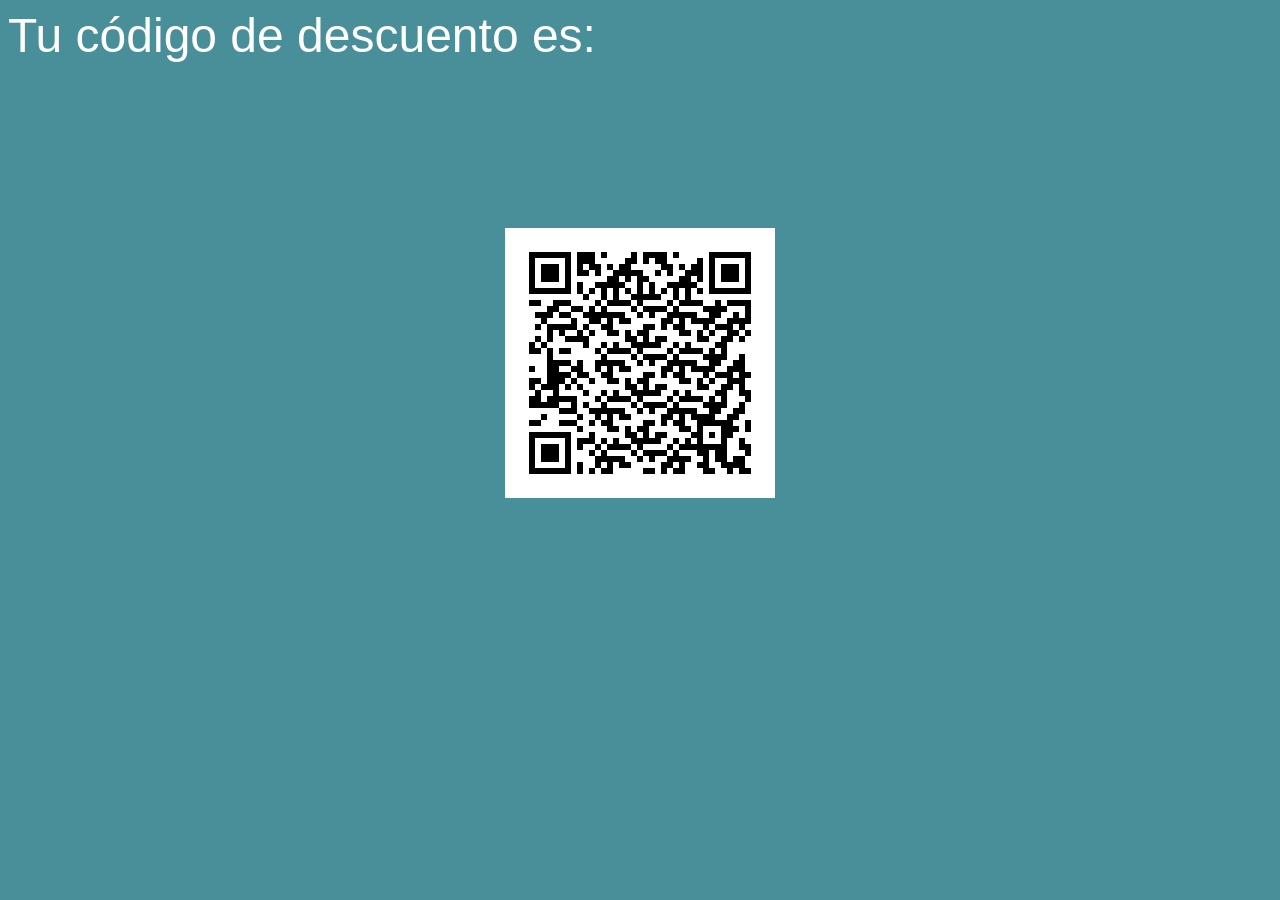
<file: codigodescuento.html>
<!DOCTYPE html>
<html lang="en">
<head>


<!-- Global site tag (gtag.js) - Google Analytics -->
<script async src="https://www.googletagmanager.com/gtag/js?id=UA-112156059-1"></script>
<script>
  window.dataLayer = window.dataLayer || [];
  function gtag(){dataLayer.push(arguments);}
  gtag('js', new Date());
  gtag('config', 'UA-112156059-1');
</script>

<script src = "codegen.js"> </script>
<script src = "qrcode.js"> </script>



<body style="background-color:#488f99;">

<font face="Arial" color = "white" size="9px">
Tu c&oacute;digo de descuento es: 
</font>
<font face="Arial" color = "white" size="15px">
<b>

<br>
 <br>
  <br>
  <br>
  
  
<center>
<script> 

var y="nulo";
y = rand_code(caracteres, longitud);
//document.write(x);
 x = create_qrcode(y, 5, 'L', 0)
document.write(x);

</script>
  </b>
</font>
</center>
	
 
  <!--<font face="Arial" color = "black" size="7px">
  Simplemente entregale el código al mozo para que te aplique el descuento
  </font>
-->

</body>
</html>
</file>
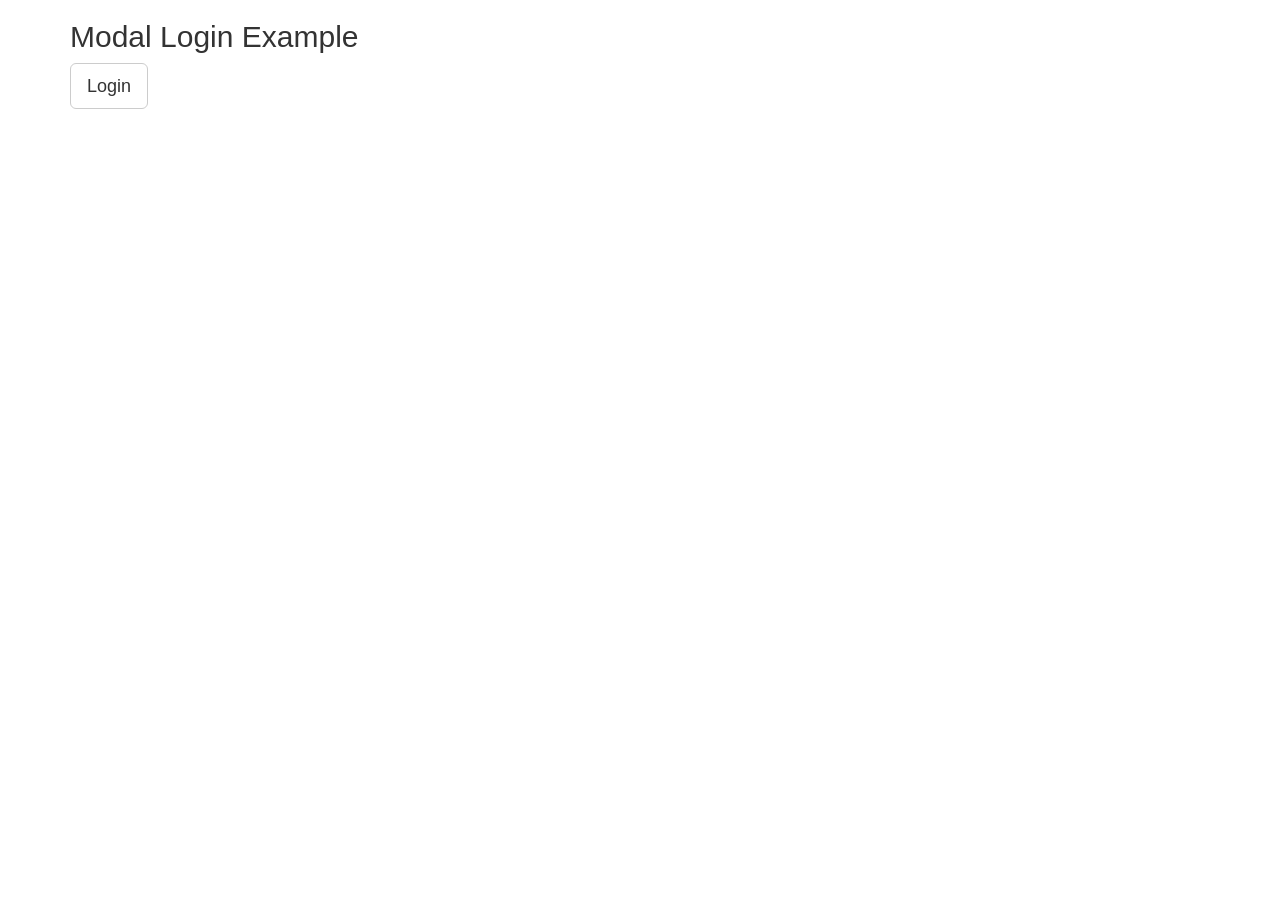
<file: css/test.html>
<!DOCTYPE html>
<html>
<head>
  <meta name="viewport" content="width=device-width, initial-scale=1">
  <link rel="stylesheet" href="https://maxcdn.bootstrapcdn.com/bootstrap/3.3.7/css/bootstrap.min.css">
  <script src="https://ajax.googleapis.com/ajax/libs/jquery/3.2.1/jquery.min.js"></script>
  <script src="https://maxcdn.bootstrapcdn.com/bootstrap/3.3.7/js/bootstrap.min.js"></script>
  <style>
  .modal-header, h4, .close {
      background-color: #5cb85c;
      color:white !important;
      text-align: center;
      font-size: 30px;
  }
  .modal-footer {
      background-color: #f9f9f9;
  }
  </style>
</head>
<body>

<div class="container">
  <h2>Modal Login Example</h2>
  <!-- Trigger the modal with a button -->
  <button type="button" class="btn btn-default btn-lg" id="myBtn">Login</button>

  <!-- Modal -->
  <div class="modal fade" id="myModal" role="dialog">
    <div class="modal-dialog">
    
      <!-- Modal content-->
      <div class="modal-content">
        <div class="modal-header" style="padding:35px 50px;">
          <button type="button" class="close" data-dismiss="modal">&times;</button>
          <h4><span class="glyphicon glyphicon-lock"></span> Login</h4>
        </div>
        <div class="modal-body" style="padding:40px 50px;">
          <form role="form">
            <div class="form-group">
              <label for="usrname"><span class="glyphicon glyphicon-user"></span> Username</label>
              <input type="text" class="form-control" id="usrname" placeholder="Enter email">
            </div>
            <div class="form-group">
              <label for="psw"><span class="glyphicon glyphicon-eye-open"></span> Password</label>
              <input type="text" class="form-control" id="psw" placeholder="Enter password">
            </div>
            <div class="checkbox">
              <label><input type="checkbox" value="" checked>Remember me</label>
            </div>
              <button type="submit" class="btn btn-success btn-block"><span class="glyphicon glyphicon-off"></span> Login</button>
          </form>
        </div>
        <div class="modal-footer">
          <button type="submit" class="btn btn-danger btn-default pull-left" data-dismiss="modal"><span class="glyphicon glyphicon-remove"></span> Cancel</button>
          <p>Not a member? <a href="#">Sign Up</a></p>
          <p>Forgot <a href="#">Password?</a></p>
        </div>
      </div>
      
    </div>
  </div> 
</div>
 
<script>
$(document).ready(function(){
    $("#myBtn").click(function(){
        $("#myModal").modal();
    });
});
</script>

</body>
</html>
</file>
